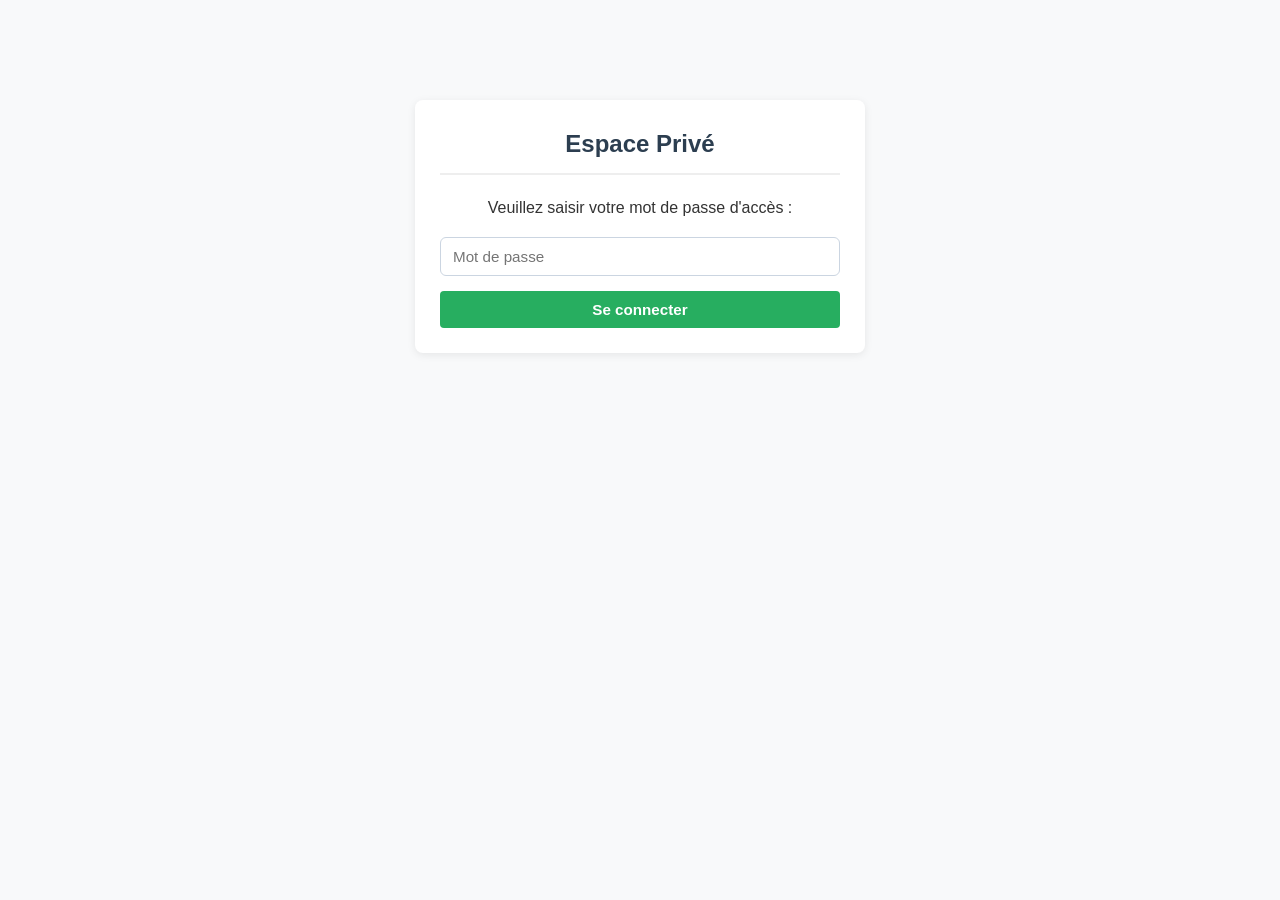
<file: acces.html>
<!DOCTYPE html>
<html lang="fr">
<head>
    <meta charset="UTF-8">
    <meta name="viewport" content="width=device-width, initial-scale=1.0">
    <title>Accès Sécurisé - Gestion Locative</title>
    <link rel="stylesheet" href="style.css">
</head>
<body>
    <div class="card login-box">
        <h2>Espace Privé</h2>
        <p>Veuillez saisir votre mot de passe d'accès :</p>
        <input type="password" id="password" placeholder="Mot de passe">
        <button onclick="login()" class="btn" style="width: 100%; margin-top: 15px;">Se connecter</button>
        <p id="error-msg" class="error">Mot de passe incorrect.</p>
    </div>

    <script>
        function login() {
            const input = document.getElementById('password').value.trim();
            const urlParams = new URLSearchParams(window.location.search);
            const destination = urlParams.get('redirect') || urlParams.get('target') || 'admin.html';

            // Mots de passe acceptés (insensible à la casse)
            const mdpSaisi = input.toUpperCase();

            if (mdpSaisi === "A5179B" || mdpSaisi === "A7951B") {
                // Création du jeton de session pour débloquer admin.html et etat-des-lieux.html
                sessionStorage.setItem('auth_token', "c7e3f899e691ec55239a04a3bb50ec6ad29ec4938ea5f7c32bf8168e36ed42ca");
                sessionStorage.setItem('auth_time', Date.now());

                // Redirection vers la page demandée
                if (destination === 'edl' || destination === 'etat-des-lieux.html') {
                    window.location.href = 'etat-des-lieux.html';
                } else {
                    window.location.href = 'admin.html';
                }
            } else {
                document.getElementById('error-msg').style.display = 'block';
            }
        }

        document.getElementById('password').addEventListener('keypress', (e) => {
            if (e.key === 'Enter') login();
        });
    </script>
</body>
</html>
</file>
<file: style.css>
:root {
    --primary-color: #2c3e50;
    --accent-color: #27ae60;
    --bg-color: #f8f9fa;
    --card-bg: #ffffff;
    --text-color: #333333;
    --primary-light: #3b82f6;
    --border-color: #cbd5e1;
    --alert-bg: #eff6ff;
    --alert-border: #3b82f6;
}

body {
    font-family: 'Segoe UI', Tahoma, Geneva, Verdana, sans-serif;
    line-height: 1.6;
    color: var(--text-color);
    background-color: var(--bg-color);
    margin: 0;
    padding: 0;
}

header {
    background-color: var(--primary-color);
    color: white;
    padding: 40px 20px;
    text-align: center;
}

header h1 {
    margin: 0;
    font-size: 2.2rem;
}

header p {
    font-size: 1.2rem;
    margin-top: 10px;
    opacity: 0.9;
}

.container {
    max-width: 950px;
    margin: 30px auto;
    padding: 0 20px;
}

.card {
    background: var(--card-bg);
    border-radius: 8px;
    padding: 25px;
    margin-bottom: 25px;
    box-shadow: 0 2px 8px rgba(0,0,0,0.08);
}

.login-box {
    max-width: 400px;
    margin: 100px auto;
    text-align: center;
}

h1, h2, h3 { color: var(--primary-color); }

h2 {
    border-bottom: 2px solid #eee;
    padding-bottom: 10px;
    margin-top: 0;
}

h3 {
    font-size: 1.05rem;
    background-color: #f1f5f9;
    padding: 8px 12px;
    border-left: 4px solid var(--primary-light);
    margin-top: 20px;
}

.price-badge {
    display: inline-block;
    background-color: var(--accent-color);
    color: white;
    padding: 8px 16px;
    font-size: 1.5rem;
    font-weight: bold;
    border-radius: 5px;
    margin-bottom: 20px;
}

/* Grilles & Formulaires */
.features-grid {
    display: grid;
    grid-template-columns: repeat(auto-fit, minmax(200px, 1fr));
    gap: 15px;
    margin: 20px 0;
}

.feature-item {
    background: #f1f3f5;
    padding: 12px;
    border-radius: 6px;
    font-weight: 500;
}

.equipment-list {
    columns: 2;
    -webkit-columns: 2;
    -moz-columns: 2;
}

.category-title {
    color: var(--primary-color);
    border-bottom: 1px solid #ddd;
    padding-bottom: 5px;
    margin-top: 25px;
    font-size: 1.2rem;
    background: none;
}

/* Boutons */
.btn {
    background-color: var(--accent-color);
    color: white;
    border: none;
    padding: 10px 20px;
    border-radius: 4px;
    cursor: pointer;
    font-size: 0.95rem;
    font-weight: bold;
    text-decoration: none;
    display: inline-block;
}

.btn:hover { opacity: 0.9; }
.btn-back { background-color: var(--primary-color); }
.btn-print { background-color: #0284c7; }
.btn-download { background-color: #3b82f6; font-size: 0.85rem; padding: 6px 12px; }

.btn-link {
    display: inline-block;
    background-color: var(--primary-color);
    color: white;
    padding: 10px 20px;
    border-radius: 6px;
    text-decoration: none;
    font-weight: 600;
    transition: background-color 0.2s;
}

.btn-link:hover { background-color: #1a252f; }
.btn-link.accent { background-color: var(--accent-color); }
.btn-link.accent:hover { background-color: #219150; }

/* Champs de saisie */
input[type="password"], input[type="text"], input[type="email"], input[type="url"], textarea {
    padding: 10px 12px;
    border: 1px solid var(--border-color);
    border-radius: 6px;
    font-family: inherit;
    font-size: 0.95rem;
    box-sizing: border-box;
    width: 100%;
}

.error { color: #dc2626; font-size: 0.85rem; display: none; margin-top: 10px; }
.hidden { display: none !important; }

/* Badges État des lieux */
select.badge-select {
    padding: 4px 8px;
    border-radius: 12px;
    font-size: 0.8rem;
    font-weight: bold;
    border: 1px solid transparent;
    cursor: pointer;
    outline: none;
}

.badge-neuf { background-color: #f3e8ff; color: #8b5cf6; border-color: #d8b4fe !important; }
.badge-tbe  { background-color: #dcfce7; color: #15803d; border-color: #86efac !important; }
.badge-be   { background-color: #e0f2fe; color: #0369a1; border-color: #7dd3fc !important; }
.badge-autre{ background-color: #f1f5f9; color: #475569; border-color: #cbd5e1 !important; }

/* Galerie & Diaporama */
.gallery-grid {
    display: grid;
    grid-template-columns: repeat(auto-fit, minmax(200px, 1fr));
    gap: 15px;
    margin-top: 10px;
}

.gallery-grid img {
    width: 100%;
    height: 160px;
    object-fit: cover;
    border-radius: 6px;
    cursor: pointer;
    transition: transform 0.2s, box-shadow 0.2s;
}

.gallery-grid img:hover {
    transform: scale(1.03);
    box-shadow: 0 4px 12px rgba(0,0,0,0.15);
}

.slideshow-container {
    position: relative;
    max-width: 100%;
    margin: auto;
    background: #000;
    border-radius: 8px;
    overflow: hidden;
    box-shadow: 0 4px 12px rgba(0,0,0,0.15);
}

.slide-frame {
    position: relative;
    height: 450px;
    display: flex;
    align-items: center;
    justify-content: center;
    background-color: #111;
}

.slide-frame img {
    max-width: 100%;
    max-height: 450px;
    object-fit: contain;
    display: block;
}

.slide-caption {
    position: absolute;
    bottom: 0; left: 0; right: 0;
    background: rgba(0, 0, 0, 0.7);
    color: #fff;
    padding: 10px 15px;
    font-size: 0.95rem;
    text-align: center;
}

.slideshow-btn {
    position: absolute;
    top: 50%;
    transform: translateY(-50%);
    background: rgba(0, 0, 0, 0.5);
    color: white;
    border: none;
    font-size: 24px;
    padding: 12px 16px;
    cursor: pointer;
    border-radius: 4px;
    user-select: none;
    transition: background 0.3s;
    z-index: 2;
}

.slideshow-btn:hover { background: rgba(0, 0, 0, 0.8); }
.slideshow-btn.prev { left: 15px; }
.slideshow-btn.next { right: 15px; }

.slideshow-controls {
    display: flex;
    align-items: center;
    justify-content: center;
    gap: 15px;
    margin-top: 15px;
    flex-wrap: wrap;
}

.slideshow-dots {
    display: flex;
    gap: 6px;
    justify-content: center;
    flex-wrap: wrap;
}

.dot {
    height: 10px;
    width: 10px;
    background-color: #ccc;
    border-radius: 50%;
    display: inline-block;
    cursor: pointer;
    transition: background-color 0.3s;
}

.dot.active, .dot:hover { background-color: var(--accent-color); }

.play-pause-btn {
    background: var(--primary-color);
    color: white;
    border: none;
    padding: 6px 14px;
    border-radius: 4px;
    cursor: pointer;
    font-size: 0.9rem;
}

/* Lightbox */
.lightbox {
    display: none;
    position: fixed;
    z-index: 1000;
    top: 0; left: 0;
    width: 100%; height: 100%;
    background-color: rgba(0, 0, 0, 0.85);
    flex-direction: column;
    justify-content: center;
    align-items: center;
}

.lightbox-content-wrapper {
    position: relative;
    display: flex;
    align-items: center;
    justify-content: center;
    max-width: 90%;
    max-height: 80%;
}

.lightbox img {
    max-width: 100%;
    max-height: 80vh;
    border-radius: 8px;
    box-shadow: 0 5px 25px rgba(0,0,0,0.5);
}

.lightbox-close {
    position: absolute;
    top: 20px; right: 30px;
    color: white;
    font-size: 40px;
    font-weight: bold;
    cursor: pointer;
    user-select: none;
}

.lightbox-prev, .lightbox-next {
    background: rgba(255, 255, 255, 0.2);
    color: white;
    border: none;
    font-size: 30px;
    padding: 10px 15px;
    cursor: pointer;
    border-radius: 5px;
    position: absolute;
    top: 50%;
    transform: translateY(-50%);
    user-select: none;
    transition: background 0.3s;
}

.lightbox-prev:hover, .lightbox-next:hover { background: rgba(255, 255, 255, 0.5); }
.lightbox-prev { left: -50px; }
.lightbox-next { right: -50px; }

.lightbox-counter {
    color: white;
    margin-top: 15px;
    font-size: 1rem;
    text-align: center;
}

footer {
    text-align: center;
    padding: 20px;
    color: #777;
    font-size: 0.9rem;
}

/* Tableaux & Impression */
.table-responsive { overflow-x: auto; }

table {
    width: 100%;
    border-collapse: collapse;
    margin-top: 10px;
    margin-bottom: 15px;
    font-size: 0.88rem;
}

th, td {
    border: 1px solid var(--border-color);
    padding: 8px 10px;
    text-align: left;
}

th { background-color: var(--primary-color); color: #ffffff; font-weight: 600; }
tr:nth-child(even) { background-color: #f8fafc; }
.td-center { text-align: center; }

@media print {
    body { background-color: #fff; padding: 0; }
    .no-print, #login-screen { display: none !important; }
    #protected-content { display: block !important; }
    .card { box-shadow: none; border: 1px solid #ccc; margin-bottom: 15px; page-break-inside: avoid; }
    input[type="text"] { border: none; background: transparent; font-weight: bold; padding: 0; }
    select.badge-select {
        -webkit-appearance: none;
        -moz-appearance: none;
        appearance: none;
        border: none !important;
        background: transparent !important;
        padding: 0;
    }
}

@media (max-width: 600px) {
    .equipment-list { columns: 1; }
    .slide-frame { height: 280px; }
    .lightbox-prev { left: 10px; }
    .lightbox-next { right: 10px; }
}

/* Barre de navigation globale */
.navbar {
    background-color: #1e293b;
    padding: 10px 20px;
    display: flex;
    justify-content: center;
    gap: 15px;
    flex-wrap: wrap;
    box-shadow: 0 2px 5px rgba(0,0,0,0.2);
    position: sticky;
    top: 0;
    z-index: 999;
}

.nav-btn {
    color: #f8fafc;
    text-decoration: none;
    font-size: 0.9rem;
    font-weight: 600;
    padding: 6px 14px;
    border-radius: 4px;
    transition: background-color 0.2s, color 0.2s;
    display: flex;
    align-items: center;
    gap: 6px;
}

.nav-btn:hover {
    background-color: #334155;
    color: #38bdf8;
}

.nav-btn.active {
    background-color: var(--accent-color);
    color: white;
}

/* Masquer la barre à l'impression */
@media print {
    .navbar { display: none !important; }
}
</file>
